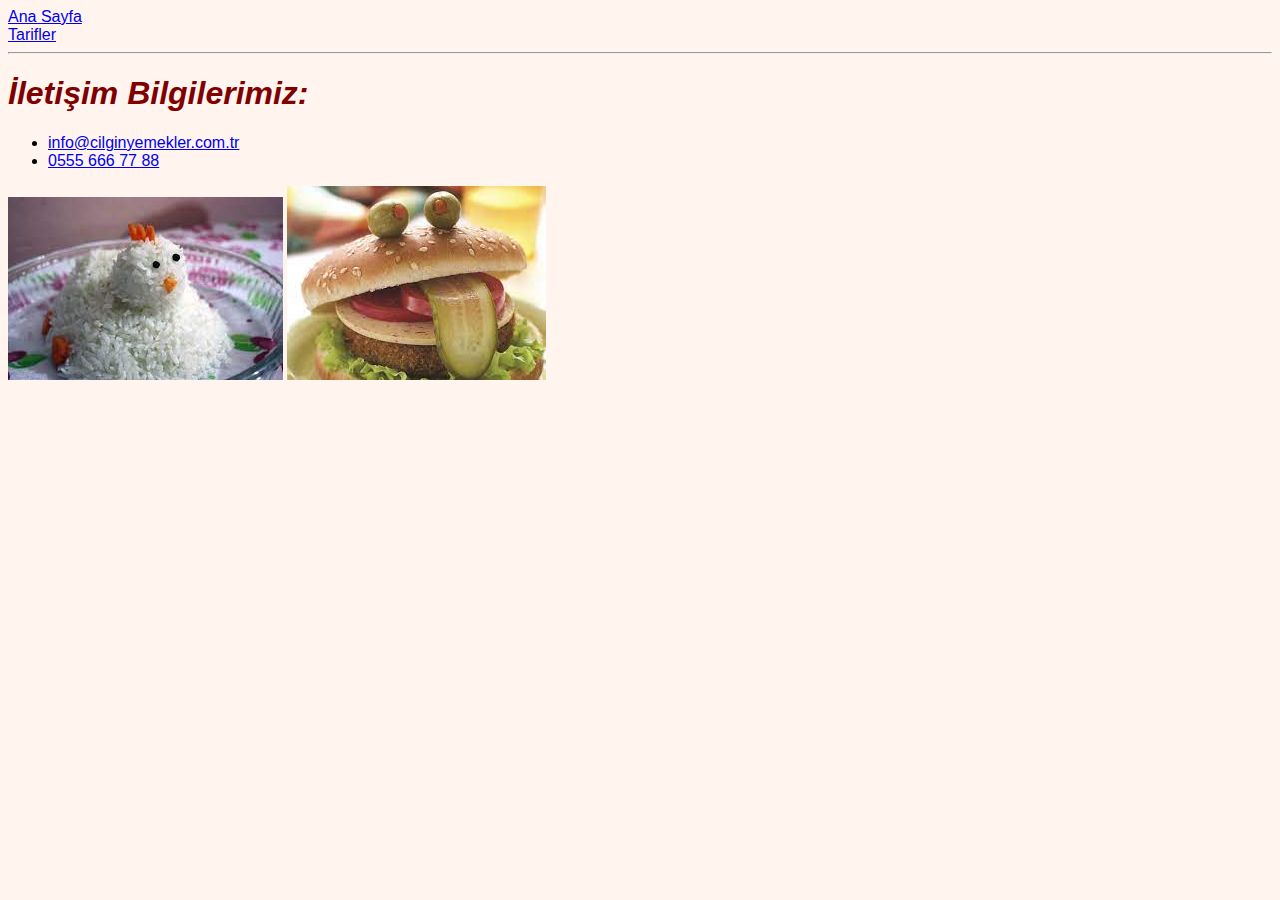
<file: contact.html>
<!DOCTYPE html>
<html lang="tr">
<head>
    <meta charset="UTF-8">
    <meta http-equiv="X-UA-Compatible" content="IE=edge">
    <meta name="viewport" content="width=device-width, initial-scale=1.0">
    <title>İletişim-ÇYT</title>
    <link rel="stylesheet" href="css/styl.css">
</head>
<body>
    <header>
        
        <nav>
            <a href="index.html">Ana Sayfa</a> <br>
            <a href="recipes.html">Tarifler</a>
        </nav>
    </header>
    <hr>
    <section>
        <h1 class="section-name">İletişim Bilgilerimiz: </h1>

        <ul>
            <li><a href="mailto: info@cilginyemekler.com.tr"> info@cilginyemekler.com.tr </a></li>
            <li><a href="tel: 0555 666 77 88"> 0555 666 77 88</a></li>
        </ul>
        <img src="[data-uri]" alt="">
        <img src="[data-uri]" alt="">
    </section>
</body>
</html>
</file>
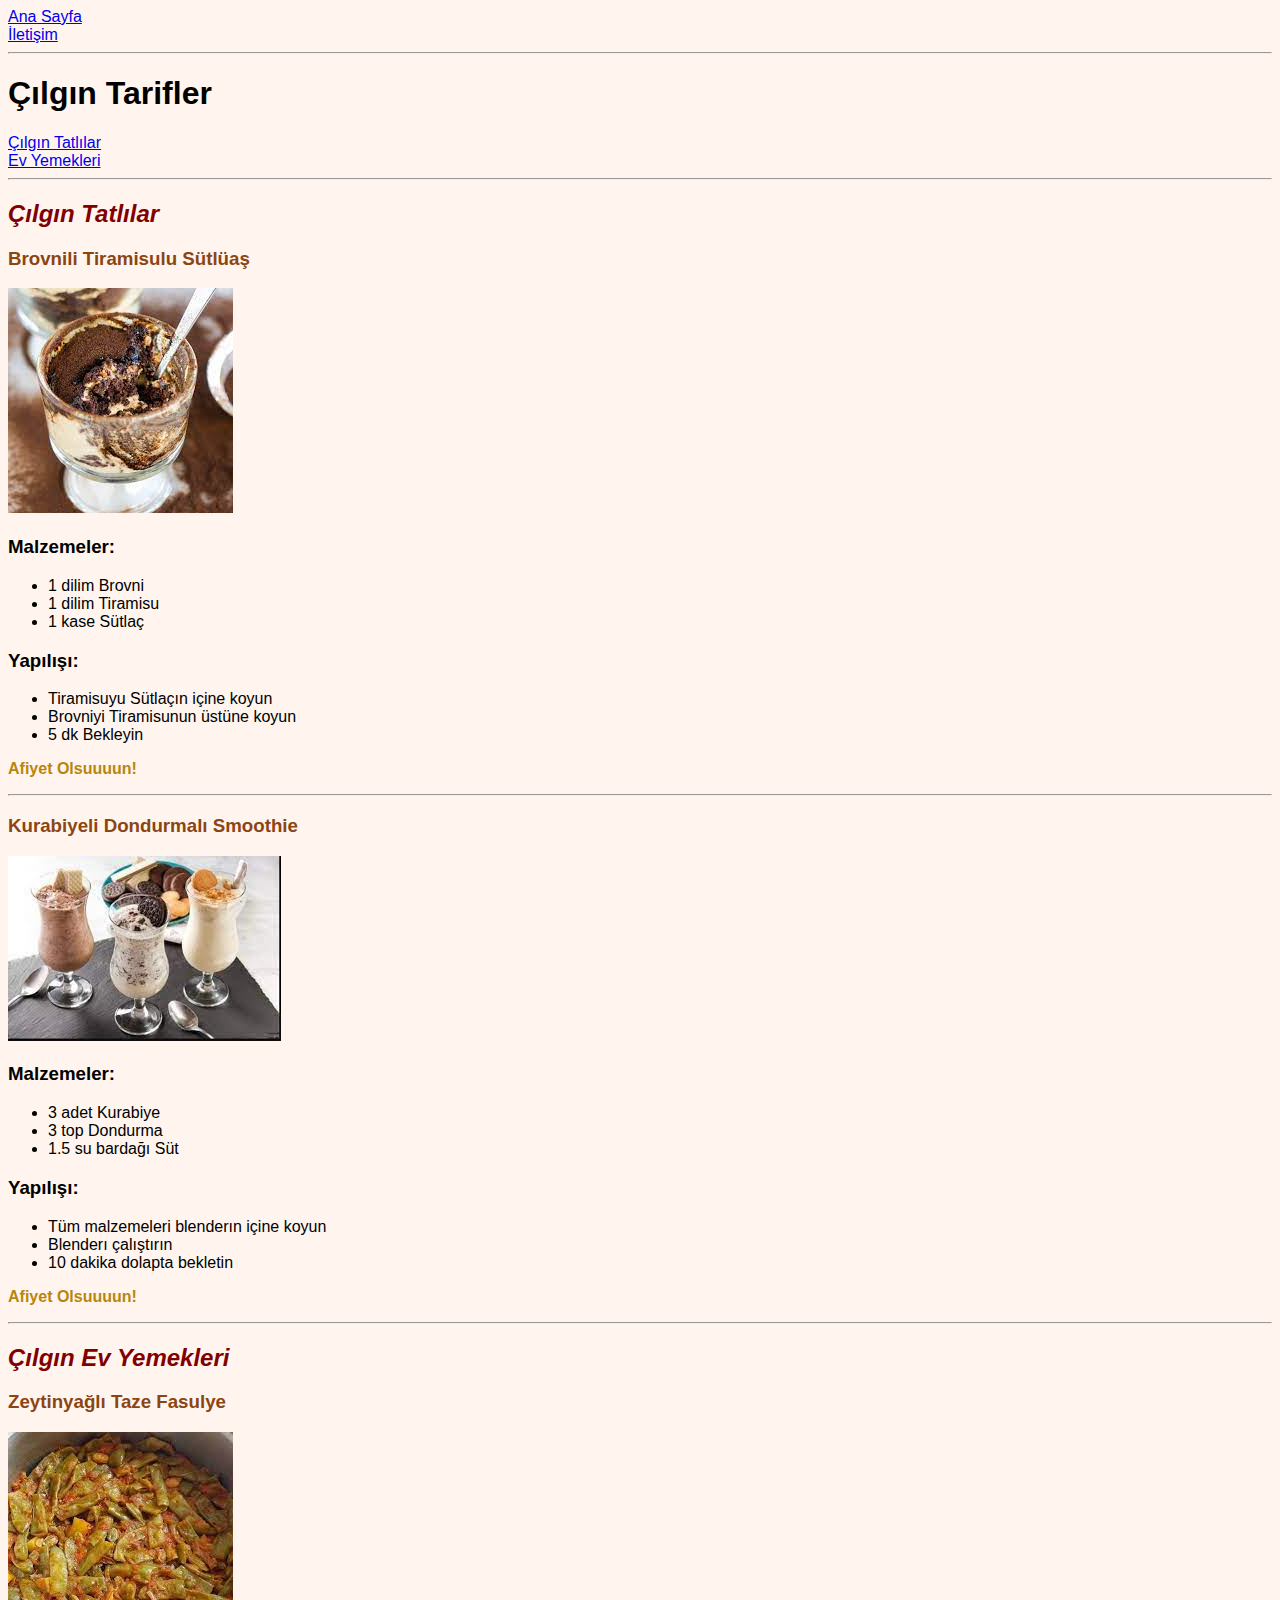
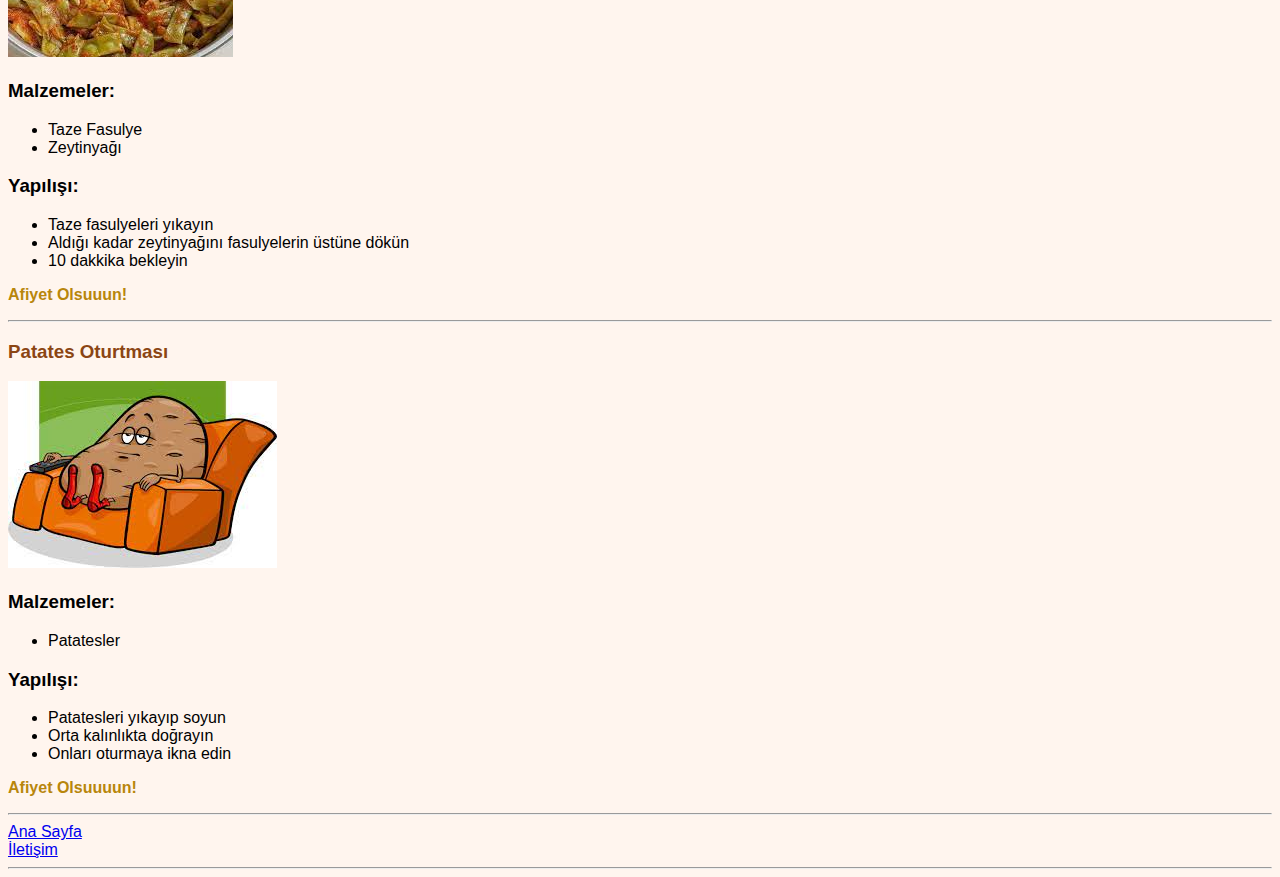
<file: recipes.html>
<!DOCTYPE html>
<html lang="tr">
<head>
    <meta charset="UTF-8">
    <meta http-equiv="X-UA-Compatible" content="IE=edge">
    <meta name="viewport" content="width=device-width, initial-scale=1.0">
    <title>Tarfiler-ÇYT</title>
    <link rel="stylesheet" href="css/styl.css">
</head>
<body>

    <header>
        

        <nav>
            <a href="index.html">Ana Sayfa</a> <br>
            <a href="contact.html">İletişim</a>
        </nav>
        <hr>

        <h1>
            Çılgın Tarifler
        </h1>
        <nav>
            <a href="#Tatliler"> Çılgın Tatlılar </a> <br>
            <a href="#Ev-Yemekleri">Ev Yemekleri</a>
          
    
        </nav>
<hr>
    </header>

    <section>
        <article id="Tatliler">
            <h2 class="section-name">Çılgın Tatlılar</h2>

            <h3 class="yemek-adi">Brovnili Tiramisulu Sütlüaş</h3>
            <img src="[data-uri]" alt="">
                <h3>Malzemeler: </h3>
                    <ul>
                        <li>1 dilim Brovni</li>
                        <li>1 dilim Tiramisu</li>
                        <li>1 kase Sütlaç</li>
                    </ul>
                <h3>Yapılışı: </h3>
                    <ul>
                        <li>Tiramisuyu Sütlaçın içine koyun</li>
                        <li>Brovniyi Tiramisunun üstüne koyun</li>
                        <li>5 dk Bekleyin</li>
                    </ul>
                <p class="afiyet">Afiyet Olsuuuun!</p>

            <hr>

            <h3 class="yemek-adi">Kurabiyeli Dondurmalı Smoothie</h3>
            <a href="https://onedio.com/haber/kurabiye-canavarlarinin-hupletecegi-kurabiyeli-milkshake-tarifi-723707">
                <img src="[data-uri]" alt="">
            
            </a>
                            <h3>Malzemeler: </h3>
                    <ul>
                        <li>3 adet Kurabiye</li>
                        <li>3 top Dondurma</li>
                        <li>1.5 su bardağı Süt</li>
                    </ul>

                <h3>Yapılışı: </h3>
                    <ul>
                        <li>Tüm malzemeleri blenderın içine koyun</li>
                        <li>Blenderı çalıştırın</li>
                        <li>10 dakika dolapta bekletin</li>
                    </ul>
            <p class="afiyet">Afiyet Olsuuuun!</p>
        
        </article>
        <hr>
        <article id="Ev-Yemekleri">
            <h2 class="section-name">Çılgın Ev Yemekleri</h2>

            <h3 class="yemek-adi">Zeytinyağlı Taze Fasulye</h3>
            <img src="[data-uri]" alt="">
                <h3>Malzemeler: </h3>
                    <ul>
                        <li>Taze Fasulye</li>
                        <li>Zeytinyağı</li>
                    </ul>
                <h3>Yapılışı: </h3>
                    <ul>
                        <li>Taze fasulyeleri yıkayın</li>
                        <li>Aldığı kadar zeytinyağını fasulyelerin üstüne dökün</li>
                        <li>10 dakkika bekleyin</li>
                    </ul>
                <p class="afiyet">Afiyet Olsuuun!</p>

            <hr>

            <h3 class="yemek-adi">Patates Oturtması</h3>
            <img src="[data-uri]" alt="">
                    <h3>Malzemeler: </h3>
                        <ul>
                            <li>Patatesler</li>
                        </ul>

                    <h3>Yapılışı: </h3>
                        <ul>
                            <li>Patatesleri yıkayıp soyun</li>
                            <li>Orta kalınlıkta doğrayın</li>
                            <li>Onları oturmaya ikna edin</li>
                        </ul>
                <p class="afiyet">Afiyet Olsuuuun!</p>
            
        </article> 
    </section>
    <hr>

    <footer>
        <nav>
            <a href="index.html">Ana Sayfa</a> <br>
            <a href="contact.html">İletişim</a>
        </nav>
<hr>
        
    </footer>
    
</body>
</html>
</file>
<file: css/styl.css>
.afiyet {
    color: darkgoldenrod;
    font-weight: bold;
}

.yemek-adi {
    color: saddlebrown;
    font-weight: bolder;
}

.section-name {
    color: maroon;
    font-style: italic;
}

body {
    font-family:Arial, Helvetica, sans-serif;
    background-color:seashell;
}
</file>
